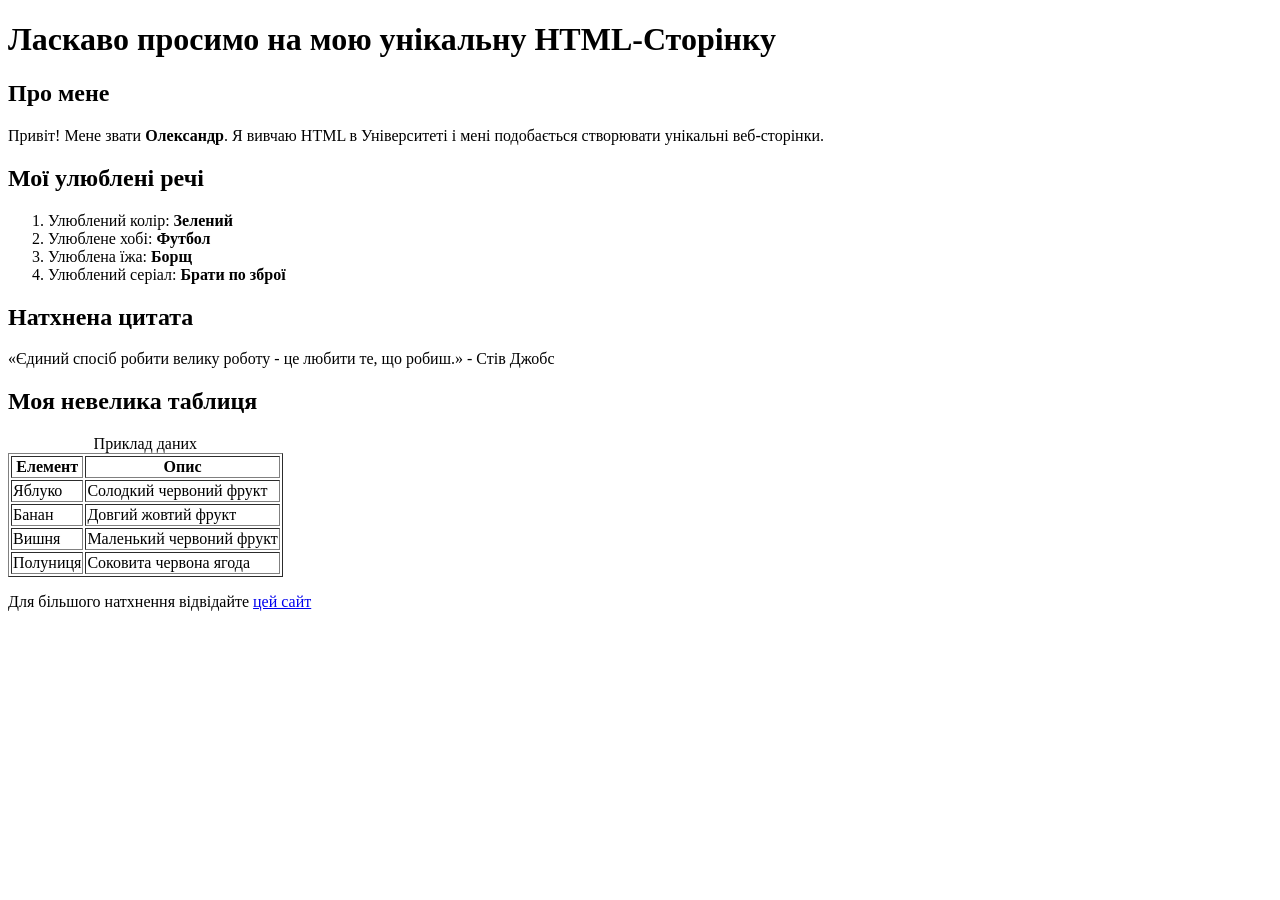
<file: Lab1/index.html>
<!doctype html>
<html lang="uk">
  <head>
    <title>Моя унікальна HTML-Сторінка</title>
  </head>
  <body>
    <header>
      <h1 class="title">Ласкаво просимо на мою унікальну HTML-Сторінку</h1>
    </header>
    <main>
      <section>
        <h2>Про мене</h2>
        <p>
          Привіт! Мене звати <b>Олександр</b>. Я вивчаю HTML в Університеті і
          мені подобається створювати унікальні веб-сторінки.
        </p>
      </section>
      <section>
        <h2>Мої улюблені речі</h2>
        <ol>
          <li>Улюблений колір: <strong>Зелений</strong></li>
          <li>Улюблене хобі: <strong>Футбол</strong></li>
          <li>Улюблена їжа: <strong>Борщ</strong></li>
          <li>Улюблений серіал: <strong>Брати по зброї</strong></li>
        </ol>
      </section>
      <section>
        <h2>Натхнена цитата</h2>
        <p>
          <q>Єдиний спосіб робити велику роботу - це любити те, що робиш.</q> -
          Стів Джобс
        </p>
      </section>
      <section>
        <h2>Моя невелика таблиця</h2>
        <table border="1">
          <caption>
            Приклад даних
          </caption>
          <thead>
            <tr>
              <th>Елемент</th>
              <th>Опис</th>
            </tr>
            <tr>
              <td>Яблуко</td>
              <td>Солодкий червоний фрукт</td>
            </tr>
            <tr>
              <td>Банан</td>
              <td>Довгий жовтий фрукт</td>
            </tr>
            <tr>
              <td>Вишня</td>
              <td>Маленький червоний фрукт</td>
            </tr>
            <tr>
              <td>Полуниця</td>
              <td>Соковита червона ягода</td>
            </tr>
          </thead>
        </table>
      </section>
    </main>
    <footer>
      <p>
        Для більшого натхнення відвідайте
        <a href="https://css.in.ua/html/tags">цей сайт</a>
      </p>
    </footer>
  </body>
</html>
</file>
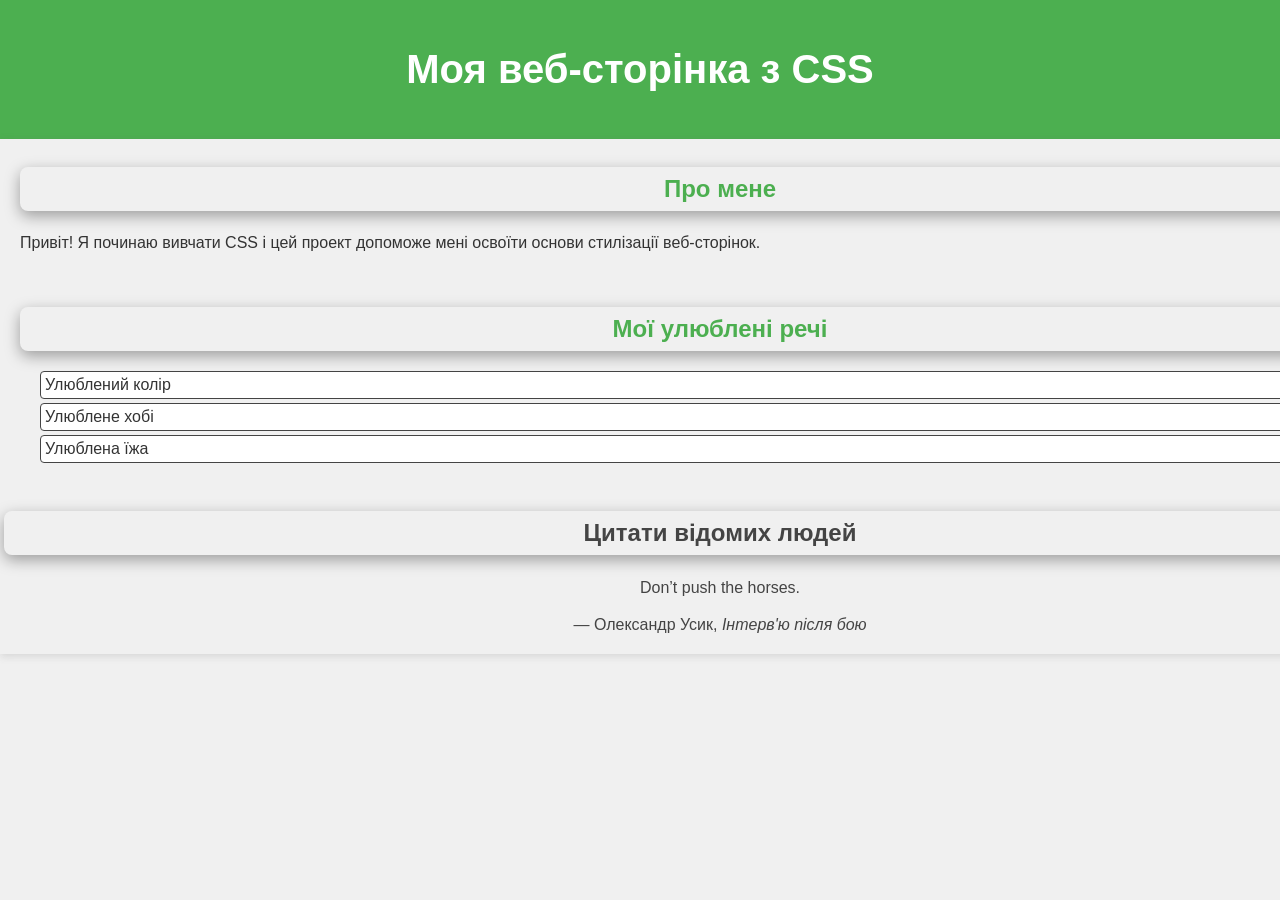
<file: Lab2/index.html>
<!doctype html>
<html lang="uk">
  <head>
    <meta charset="UTF-8" />
    <meta name="viewport" content="width=device-width, initial-scale=1.0" />
    <title>Лабораторна робота 2: Основи CSS</title>
    <link rel="stylesheet" href="./styles.css" />
  </head>
  <body>
    <header>
      <h1>Моя веб-сторінка з CSS</h1>
    </header>
    <main>
      <section>
        <h2>Про мене</h2>
        <p>
          Привіт! Я починаю вивчати CSS і цей проект допоможе мені освоїти
          основи стилізації веб-сторінок.
        </p>
      </section>
      <section>
        <h2>Мої улюблені речі</h2>
        <ul>
          <li>Улюблений колір</li>
          <li>Улюблене хобі</li>
          <li>Улюблена їжа</li>
        </ul>
      </section>
      <section class="quotes-section">
        <h2 class="quotes">Цитати відомих людей</h2>
        <figure>
          <blockquote cite="#">
            <p>Don’t push the horses.</p>
          </blockquote>
          <figcaption>
            — Олександр Усик, <cite>Інтерв'ю після бою</cite>
          </figcaption>
        </figure>
      </section>
    </main>
  </body>
</html>
</file>
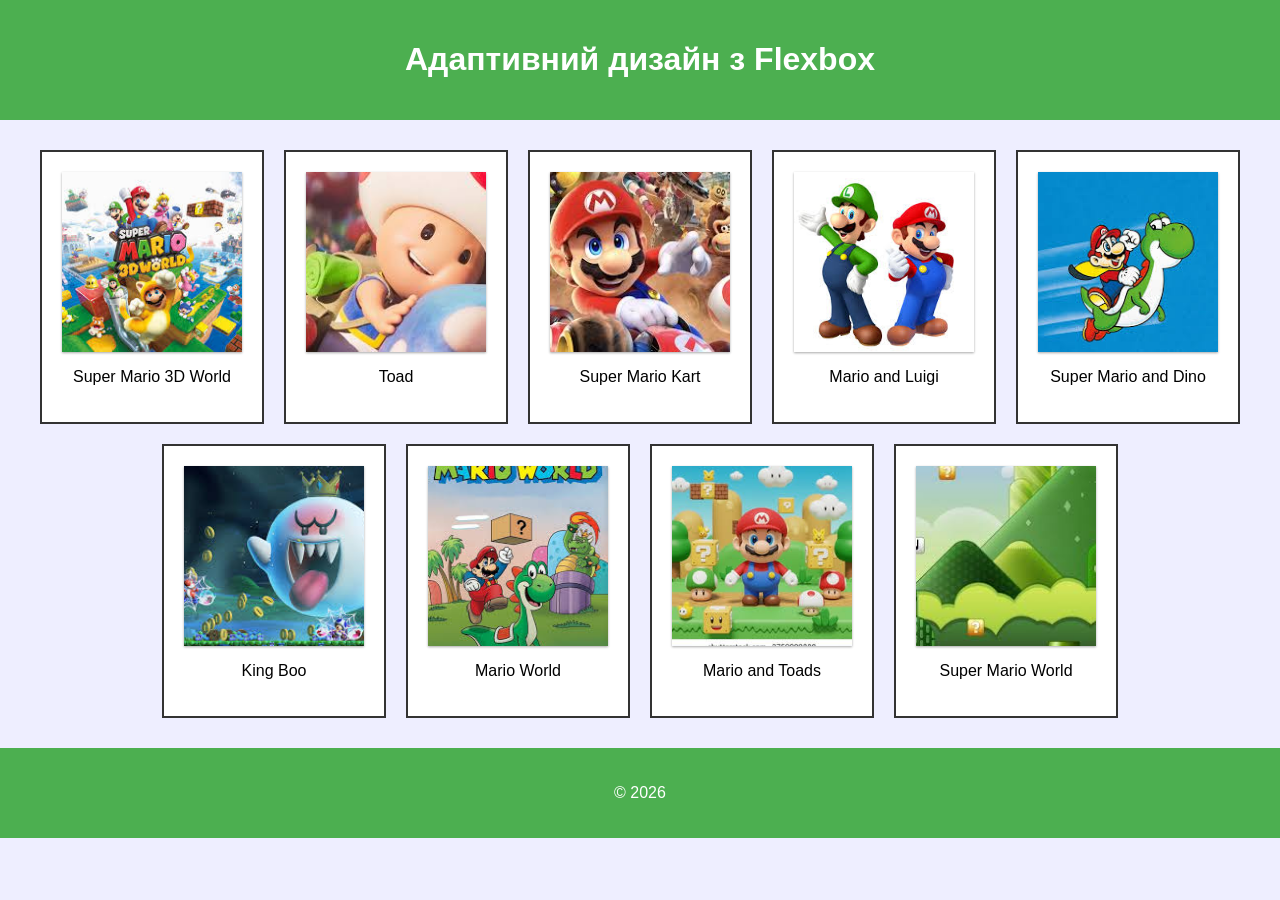
<file: Lab3/index.html>
<!doctype html>
<html lang="uk">
  <head>
    <meta charset="UTF-8" />
    <meta name="viewport" content="width=device-width, initial-scale=1.0" />
    <title>Лабораторна робота 3: Flexbox та Box Model</title>
    <link rel="stylesheet" href="./styles.css" />
  </head>
  <body>
    <header>
      <h1>Адаптивний дизайн з Flexbox</h1>
    </header>
    <main>
      <div class="container">
        <div class="box">
          <div class="thumb">
            <img src="./img/images1.jpg" alt="seria_mario_images_1" />
          </div>
          <p>Super Mario 3D World</p>
        </div>
        <div class="box">
          <div class="thumb">
            <img src="./img/images2.jpg" alt="seria_mario_images_2" />
          </div>
          <p>Toad</p>
        </div>
        <div class="box">
          <div class="thumb">
            <img src="./img/images3.jpg" alt="seria_mario_images_3" />
          </div>
          <p>Super Mario Kart</p>
        </div>
        <div class="box">
          <div class="thumb">
            <img src="./img/images4.jpg" alt="seria_mario_images_4" />
          </div>
          <p>Mario and Luigi</p>
        </div>
        <div class="box">
          <div class="thumb">
            <img src="./img/images5.jpg" alt="seria_mario_images_5" />
          </div>
          <p>Super Mario and Dino</p>
        </div>
        <div class="box">
          <div class="thumb">
            <img src="./img/images6.jpg" alt="seria_mario_images_6" />
          </div>
          <p>King Boo</p>
        </div>
        <div class="box">
          <div class="thumb">
            <img src="./img/images7.jpg" alt="seria_mario_images_7" />
          </div>
          <p>Mario World</p>
        </div>
        <div class="box">
          <div class="thumb">
            <img src="./img/images8.jpg" alt="seria_mario_images_8" />
          </div>
          <p>Mario and Toads</p>
        </div>
        <div class="box">
          <div class="thumb">
            <img src="./img/images9.jpg" alt="seria_mario_images_9" />
          </div>
          <p>Super Mario World</p>
        </div>
      </div>
    </main>
    <footer><p>&copy 2026</p></footer>
  </body>
</html>
</file>
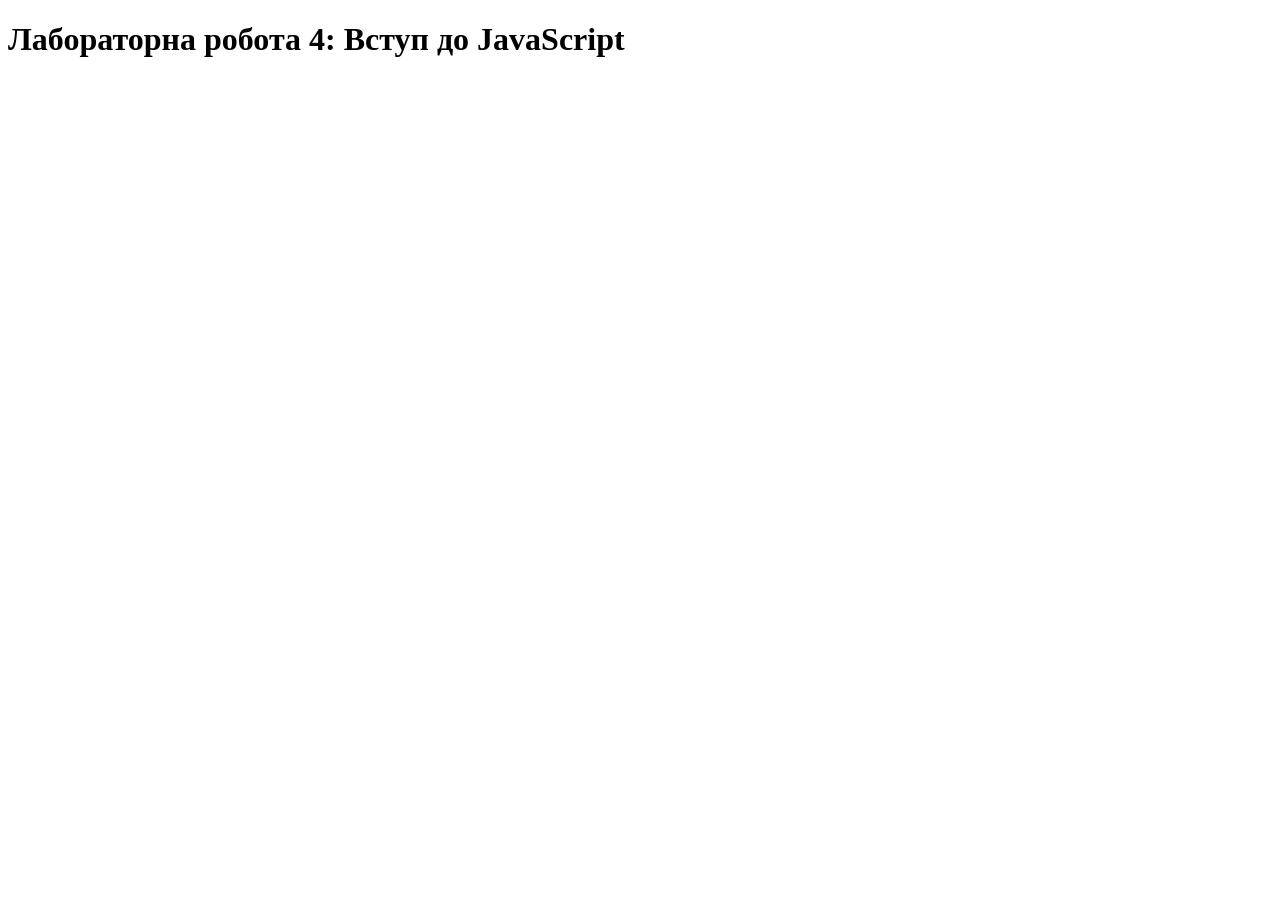
<file: Lab4/index.html>
<!doctype html>
<html lang="uk">
  <head>
    <meta charset="UTF-8" />
    <meta name="viewport" content="width=device-width, initial-scale=1.0" />
    <title>Лабораторна робота 4: Вступ до JavaScript</title>
  </head>
  <body>
    <h1>Лабораторна робота 4: Вступ до JavaScript</h1>
    <div></div>
    <script src="./script.js"></script>
  </body>
</html>
</file>
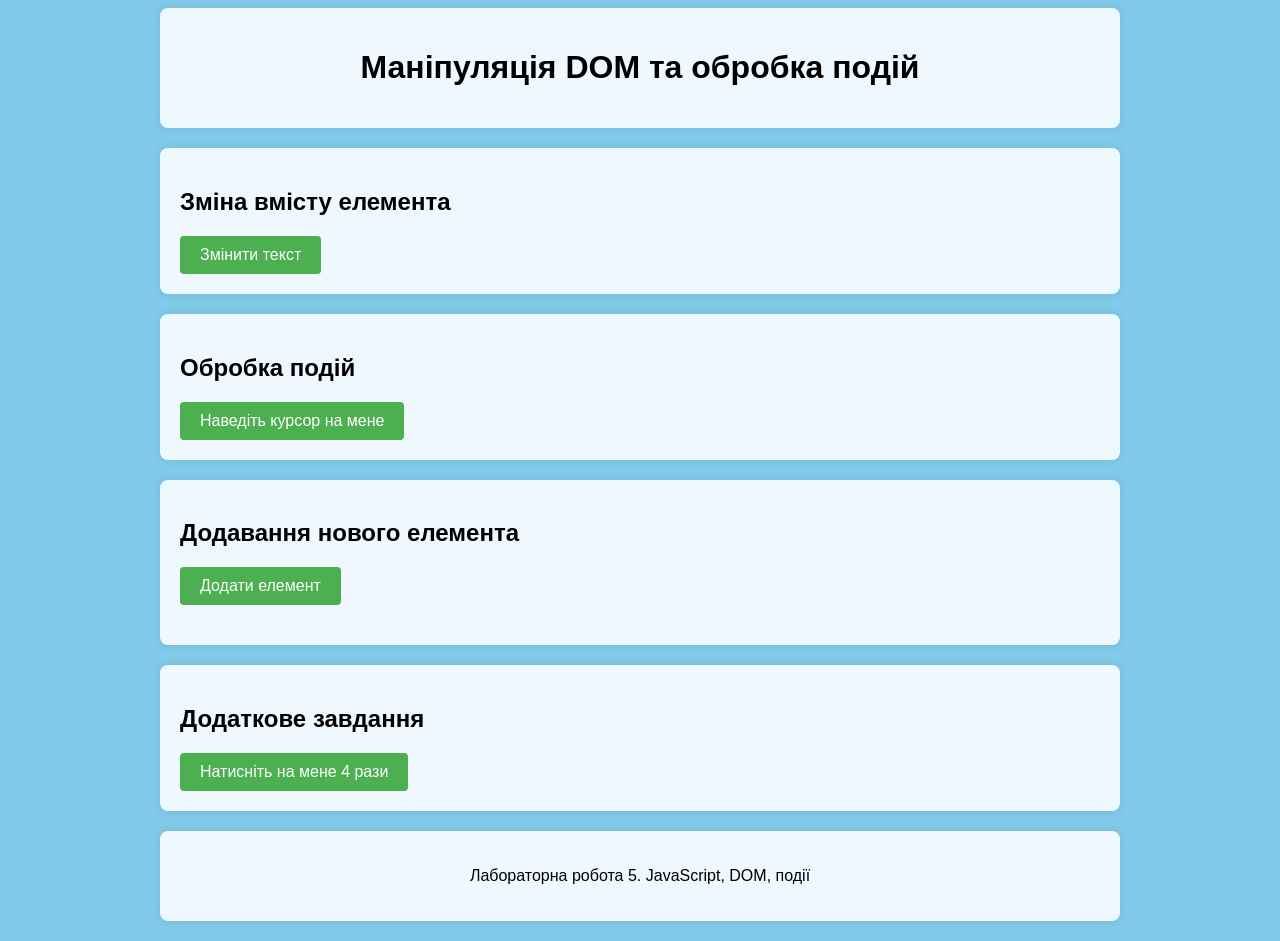
<file: Lab5/index.html>
<!doctype html>
<html lang="uk">
  <head>
    <meta charset="UTF-8" />
    <meta name="viewport" content="width=device-width, initial-scale=1.0" />
    <title>Лабораторна робота №5, Маніпуляція DOM та обробка подій</title>
    <link rel="stylesheet" href="./styles.css" />
  </head>
  <body>
    <header>
      <div class="container center">
        <h1>Маніпуляція DOM та обробка подій</h1>
      </div>
    </header>
    <main>
      <section class="container">
        <h2>Зміна вмісту елемента</h2>
        <p id="changeText"></p>
        <button class="button" id="buttonChangeText">Змінити текст</button>
      </section>
      <section class="container">
        <h2>Обробка подій</h2>
        <button class="button" id="hoverButton">Наведіть курсор на мене</button>
      </section>
      <section class="container">
        <h2>Додавання нового елемента</h2>
        <button class="button" id="addBtn">Додати елемент</button>
        <ul id="list"></ul>
      </section>
      <section class="container">
        <h2>Додаткове завдання</h2>
        <button class="button" id="pushBtn">Натисніть на мене 4 рази</button>
      </section>
    </main>
    <footer>
      <div class="container center">
        <p>Лабораторна робота 5. JavaScript, DOM, події</p>
      </div>
    </footer>

    <script src="./script.js"></script>
  </body>
</html>
</file>
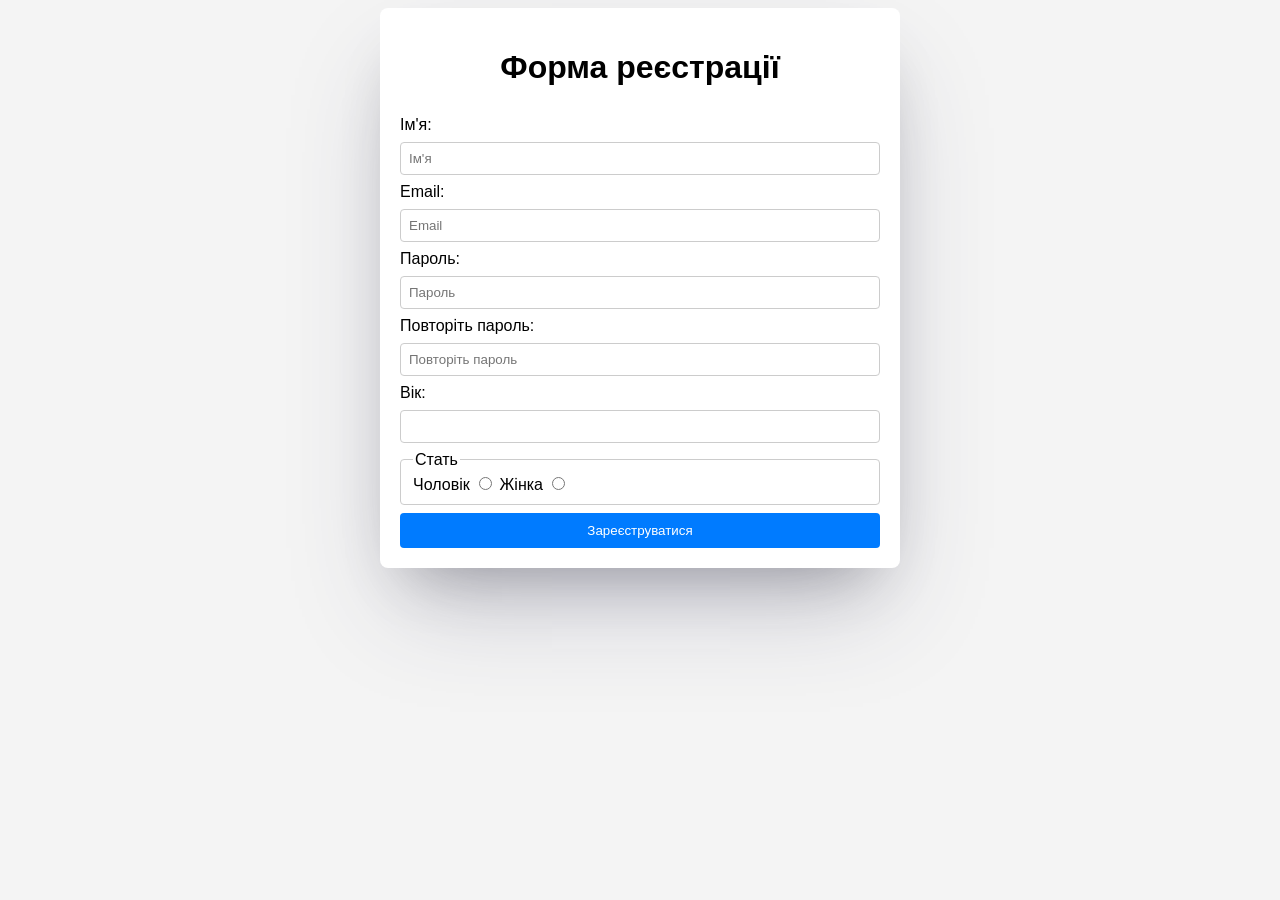
<file: lab6/index.html>
<!doctype html>
<html lang="uk">
  <head>
    <meta charset="UTF-8" />
    <meta name="viewport" content="width=device-width, initial-scale=1.0" />
    <title>Форма реєстрації</title>
    <link rel="stylesheet" href="./styles.css" />
  </head>
  <body>
    <form action="post" class="form">
      <h1>Форма реєстрації</h1>
      <label for="name">Ім'я:</label>
      <input type="text" id="name" placeholder="Ім'я" required />
      <label for="email">Email:</label>
      <input type="email" id="email" placeholder="Email" required />
      <label for="password">Пароль:</label>
      <input type="password" id="password" placeholder="Пароль" required />
      <label for="repeatPassword">Повторіть пароль:</label>
      <input
        type="password"
        id="repeatPassword"
        placeholder="Повторіть пароль"
        required />
      <label for="age">Вік:</label>
      <input type="number" id="age" />
      <fieldset>
        <legend>Стать</legend>
        <label for="male">Чоловік</label>
        <input type="radio" name="sex" id="male" value="male" />
        <label for="female">Жінка</label>
        <input type="radio" name="sex" id="female" value="female" />
      </fieldset>
      <button type="submit">Зареєструватися</button>
    </form>
    <script src="./script.js"></script>
  </body>
</html>
</file>
<file: Lab2/styles.css>
/* Основні стилі для сторінки */

/* Стилізація всього тіла сторінки */
body {
  font-family: Tahoma, Verdana, sans-serif;
  font-size: 16px;
  background-color: #f0f0f0;
  color: #333;
  margin: 0;
  padding: 0;
  box-sizing: border-box;
}

/* Стилізація заголовка */
header {
  background-color: #4caf50;
  color: #fff;
  text-align: center;
  padding: 20px;
}

/* Стилізація заголовків */
h1 {
  font-size: 2.5em;
}

h2 {
  text-align: center;
  color: #4caf50;

  padding: 8px;
  border-radius: 8px;
  box-shadow: rgba(0, 0, 0, 0.35) 0px 5px 15px;
}

/* Стилізація абзаців */
p {
  line-height: 1.6;
  margin: 15px 0;
}

/* Стилізація списків */
ul {
  list-style: none;
  padding-left: 20px;
}

ul li {
  border: 1px solid #444;
  border-radius: 4px;
  background-color: #fff;
  padding: 4px;
  margin-bottom: 4px;
}

ul li:last-child {
  margin-bottom: 0;
}

main {
  width: 1440px;
  margin: 0 auto;
  box-shadow: rgba(99, 99, 99, 0.2) 0px 2px 8px 0px;
}

section {
  padding: 8px 20px;
}

.quotes-section {
  padding: 4px;
  text-align: center;
  color: #444;
}

.quotes {
  color: #444;
}
</file>
<file: Lab3/styles.css>
/* Загальні стилі */
body {
  font-family: Arial, sans-serif;
  background-color: #eef;
  margin: 0;
  padding: 0;
}

header,
footer {
  background-color: #4caf50;
  color: #fff;
  text-align: center;
  padding: 20px;
}

/* Стилізація контейнера за допомогою Flexbox */
.container {
  display: flex;
  flex-wrap: wrap;
  justify-content: center;
  align-items: center; /* Вертикальне вирівнювання */
  padding: 20px;
}

/* Стилізація блоків (демонстрація Box Model) */
.box {
  background-color: #fff;
  border: 2px solid #333;
  padding: 20px;
  margin: 10px;

  text-align: center;
}

.thumb {
  height: 180px;
  width: 180px;

  box-shadow:
    rgba(0, 0, 0, 0.12) 0px 1px 3px,
    rgba(0, 0, 0, 0.24) 0px 1px 2px;
}

.thumb > img {
  display: block;
  height: 100%;
  width: 100%;

  object-fit: cover;
}

/* Медіа-запит для адаптивності */

@media (max-width: 320px) {
  body {
    background-color: rgb(204, 238, 212);
  }
}

@media (max-width: 768px) {
  .container {
    flex-direction: column; /* Вертикальне розташування для менших екранів */
  }
  body {
    background-color: rgb(238, 228, 204);
  }
}
</file>
<file: Lab5/styles.css>
body {
  font-family: Arial, sans-serif;
  background-color: #81cae9;
}

.container {
  width: 920px;
  margin: 0 auto;
  padding: 20px;
  margin-bottom: 20px;
  box-shadow: 0 0 10px rgba(0, 0, 0, 0.1);
  background-color: aliceblue;
  border-radius: 8px;
}

.center {
  display: flex;
  justify-content: center;
  align-items: center;
}

.button {
  padding: 10px 20px;
  font-size: 16px;
  cursor: pointer;
  background-color: #4caf50;
  color: white;
  border: none;
  border-radius: 4px;
}

.active {
  background-color: #4967cd;
  color: white;
}
#list {
  margin-top: 20px;
  padding: 0;
}

#list li {
  list-style-type: none;
  padding: 8px 4px;
  border: 1px solid #ddd;
  border-radius: 4px;
  margin-bottom: 8px;
}

#list li:last-child {
  margin-bottom: 0;
}

#list li:hover {
  background-color: #e8b6b6;
}
</file>
<file: lab6/styles.css>
body {
  font-family: Arial, sans-serif;
  background-color: #f0f0f0b0;
}

.form {
  width: 480px;
  margin: 0 auto;
  padding: 20px;
  display: flex;
  flex-direction: column;
  gap: 8px;
  background-color: #fff;
  box-shadow:
    rgba(255, 255, 255, 0.1) 0px 1px 1px 0px inset,
    rgba(50, 50, 93, 0.25) 0px 50px 100px -20px,
    rgba(0, 0, 0, 0.3) 0px 30px 60px -30px;
  border-radius: 8px;
}

input {
  padding: 8px;
  border: 1px solid #ccc;
  border-radius: 4px;
}

fieldset {
  margin: 0;
  border: 1px solid #ccc;
  border-radius: 4px;
}

button {
  padding: 10px;
  background-color: #007bff;
  color: white;
  border: none;
  border-radius: 4px;
  cursor: pointer;
}
h1 {
  text-align: center;
}
</file>
